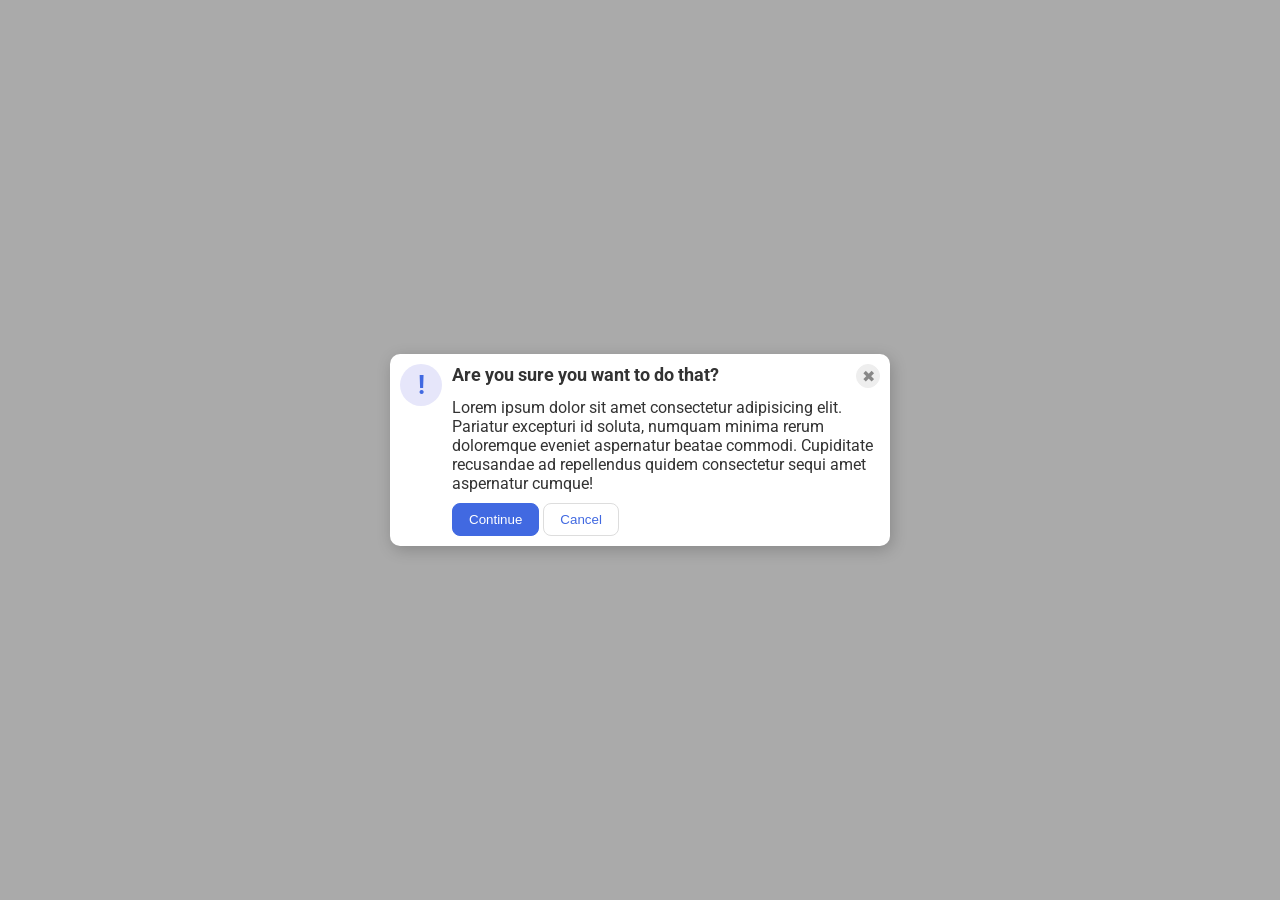
<file: flex/05-flex-modal/index.html>
<!DOCTYPE html>
<html lang="en">
  <head>
    <meta charset="UTF-8">
    <meta http-equiv="X-UA-Compatible" content="IE=edge">
    <meta name="viewport" content="width=device-width, initial-scale=1.0">
    <link rel="stylesheet" href="style.css">
    <title>Modal</title>
  </head>
  <body>
    <div class="modal">
      <div class="icon">!</div>
      <div class="isi">
        <div class="header">
          Are you sure you want to do that?
          <button class="close-button">✖</button>
        </div>
        <div class="text">Lorem ipsum dolor sit amet consectetur adipisicing elit. Pariatur excepturi id soluta, numquam minima rerum doloremque eveniet aspernatur beatae commodi. Cupiditate recusandae ad repellendus quidem consectetur sequi amet aspernatur cumque!</div>
        <button class="continue">Continue</button>
        <button class="cancel">Cancel</button>
      </div>
    </div>
  </body>
</html>
</file>
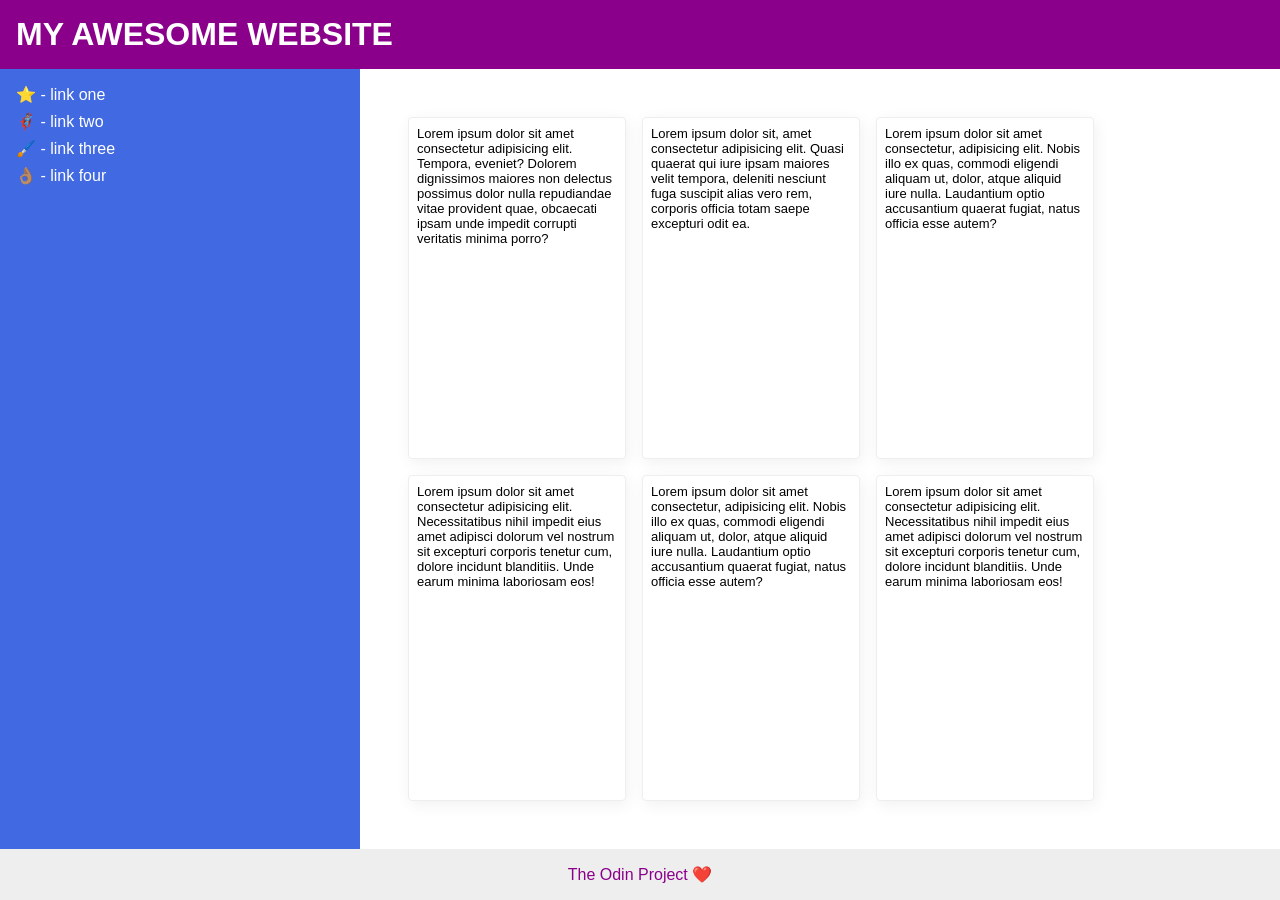
<file: flex/07-flex-layout-2/index.html>
<!DOCTYPE html>
<html lang="en">
  <head>
    <meta charset="UTF-8">
    <meta http-equiv="X-UA-Compatible" content="IE=edge">
    <meta name="viewport" content="width=device-width, initial-scale=1.0">
    <title>The Holy Grail</title>
    <link rel="stylesheet" href="style.css">
  </head>
  <body>
    <div class="header">
      MY AWESOME WEBSITE
    </div>
    
    <div class="content">
      <div class="sidebar">
        <ul>
          <li><a href="#">⭐ - link one</a></li>
          <li><a href="#">🦸🏽‍♂️ - link two</a></li>
          <li><a href="#">🖌️ - link three</a></li>
          <li><a href="#">👌🏽 - link four</a></li>
        </ul>
      </div>

      <div class="card-display">
        <div class="card">Lorem ipsum dolor sit amet consectetur adipisicing elit. Tempora, eveniet? Dolorem dignissimos maiores non delectus possimus dolor nulla repudiandae vitae provident quae, obcaecati ipsam unde impedit corrupti veritatis minima porro?</div>
        <div class="card">Lorem ipsum dolor sit, amet consectetur adipisicing elit. Quasi quaerat qui iure ipsam maiores velit tempora, deleniti nesciunt fuga suscipit alias vero rem, corporis officia totam saepe excepturi odit ea.</div>
        <div class="card">Lorem ipsum dolor sit amet consectetur, adipisicing elit. Nobis illo ex quas, commodi eligendi aliquam ut, dolor, atque aliquid iure nulla. Laudantium optio accusantium quaerat fugiat, natus officia esse autem?</div>
        <div class="card">Lorem ipsum dolor sit amet consectetur adipisicing elit. Necessitatibus nihil impedit eius amet adipisci dolorum vel nostrum sit excepturi corporis tenetur cum, dolore incidunt blanditiis. Unde earum minima laboriosam eos!</div>
        <div class="card">Lorem ipsum dolor sit amet consectetur, adipisicing elit. Nobis illo ex quas, commodi eligendi aliquam ut, dolor, atque aliquid iure nulla. Laudantium optio accusantium quaerat fugiat, natus officia esse autem?</div>
        <div class="card">Lorem ipsum dolor sit amet consectetur adipisicing elit. Necessitatibus nihil impedit eius amet adipisci dolorum vel nostrum sit excepturi corporis tenetur cum, dolore incidunt blanditiis. Unde earum minima laboriosam eos!</div>  
      </div>
    </div>
    
    <div class="footer">
      The Odin Project ❤️
    </div>
  </body>
</html>
</file>
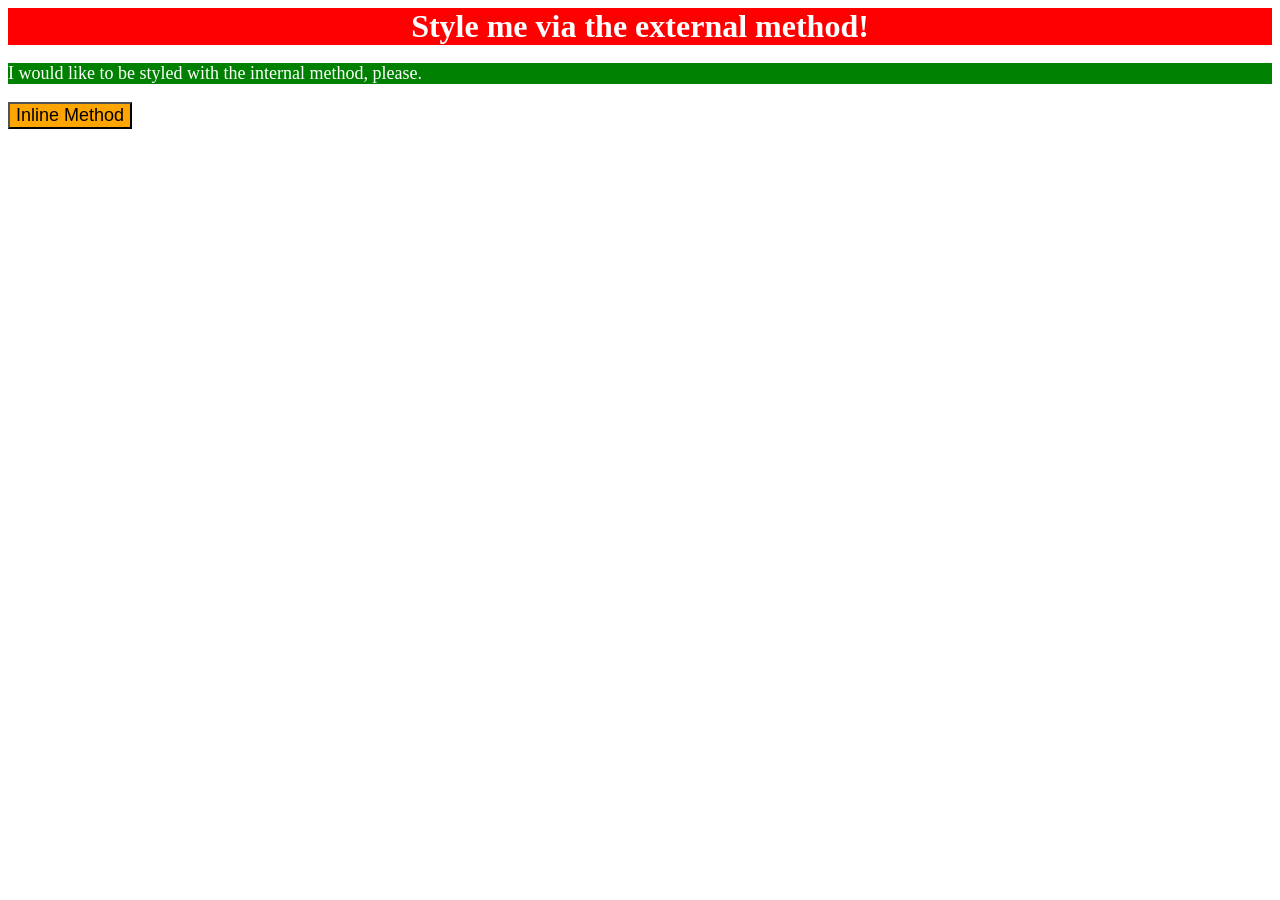
<file: foundations/01-css-methods/index.html>
<!DOCTYPE html>
<html lang="en">
  <head>
    <meta charset="UTF-8">
    <meta http-equiv="X-UA-Compatible" content="IE=edge">
    <meta name="viewport" content="width=device-width, initial-scale=1.0">
    <title>Methods for Adding CSS</title>
    <link rel="stylesheet" href="./style.css">
    <style>
      p {
        background-color: green;
        color: white;
        font-size: 18px;
      }
    </style>
  </head>
  <body>
    <div>Style me via the external method!</div>
    <p>I would like to be styled with the internal method, please.</p>
    <button style="background-color: orange; font-size: 18px;">Inline Method</button>
  </body>
</html>
</file>
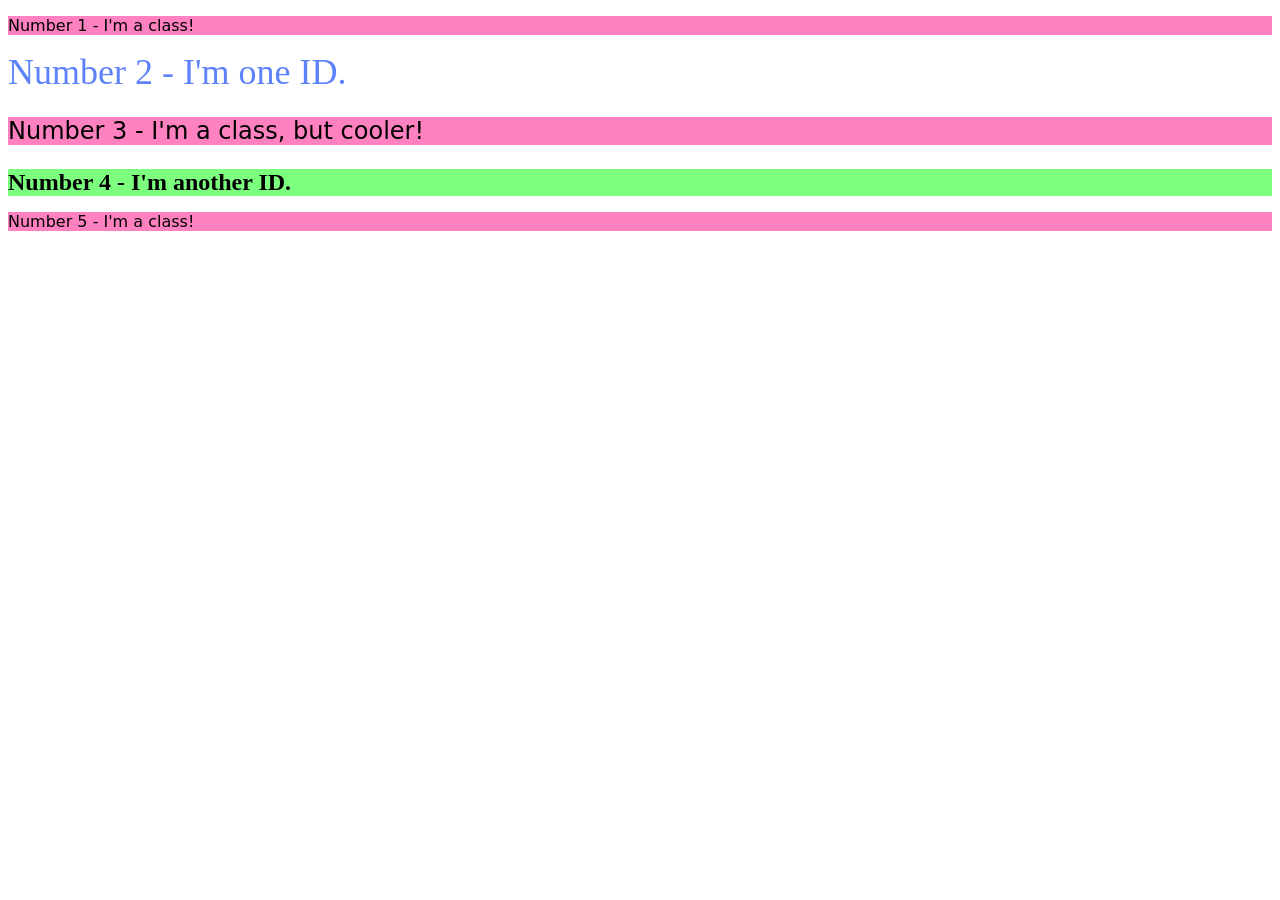
<file: foundations/02-class-id-selectors/index.html>
<!DOCTYPE html>
<html lang="en">
  <head>
    <meta charset="UTF-8">
    <meta http-equiv="X-UA-Compatible" content="IE=edge">
    <meta name="viewport" content="width=device-width, initial-scale=1.0">
    <title>Class and ID Selectors</title>
    <link rel="stylesheet" href="style.css">
  </head>
  <body>
    <p class="odd">Number 1 - I'm a class!</p>
    <div id="second">Number 2 - I'm one ID.</div>
    <p class="odd third">Number 3 - I'm a class, but cooler!</p>
    <div id="fourth">Number 4 - I'm another ID.</div>
    <p class="odd">Number 5 - I'm a class!</p>
  </body>
</html>
</file>
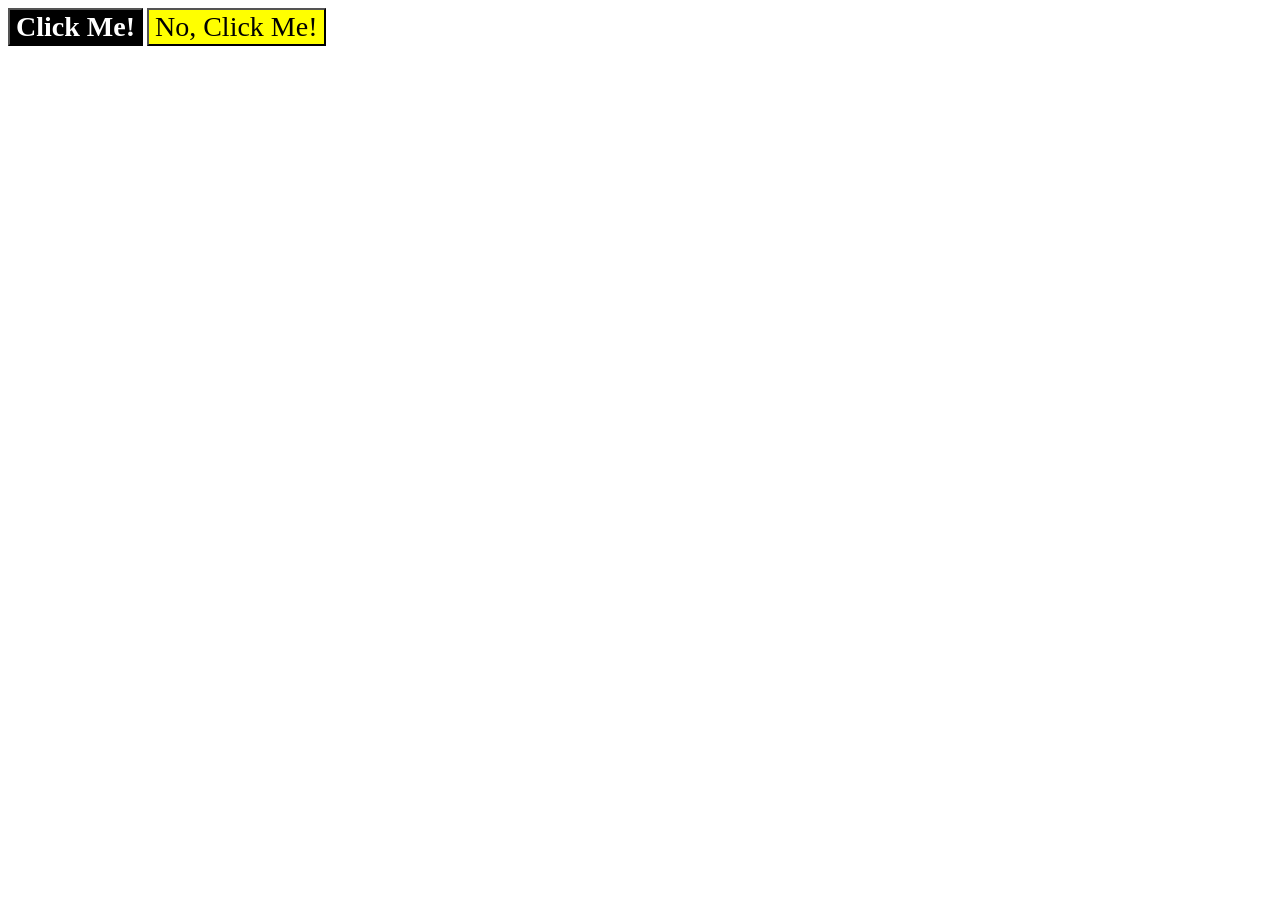
<file: foundations/03-grouping-selectors/index.html>
<!DOCTYPE html>
<html lang="en">
  <head>
    <meta charset="UTF-8">
    <meta http-equiv="X-UA-Compatible" content="IE=edge">
    <meta name="viewport" content="width=device-width, initial-scale=1.0">
    <title>Grouping Selectors</title>
    <link rel="stylesheet" href="style.css">
  </head>
  <body>
    <button class="first">Click Me!</button>
    <button class="second">No, Click Me!</button>
  </body>
</html>
</file>
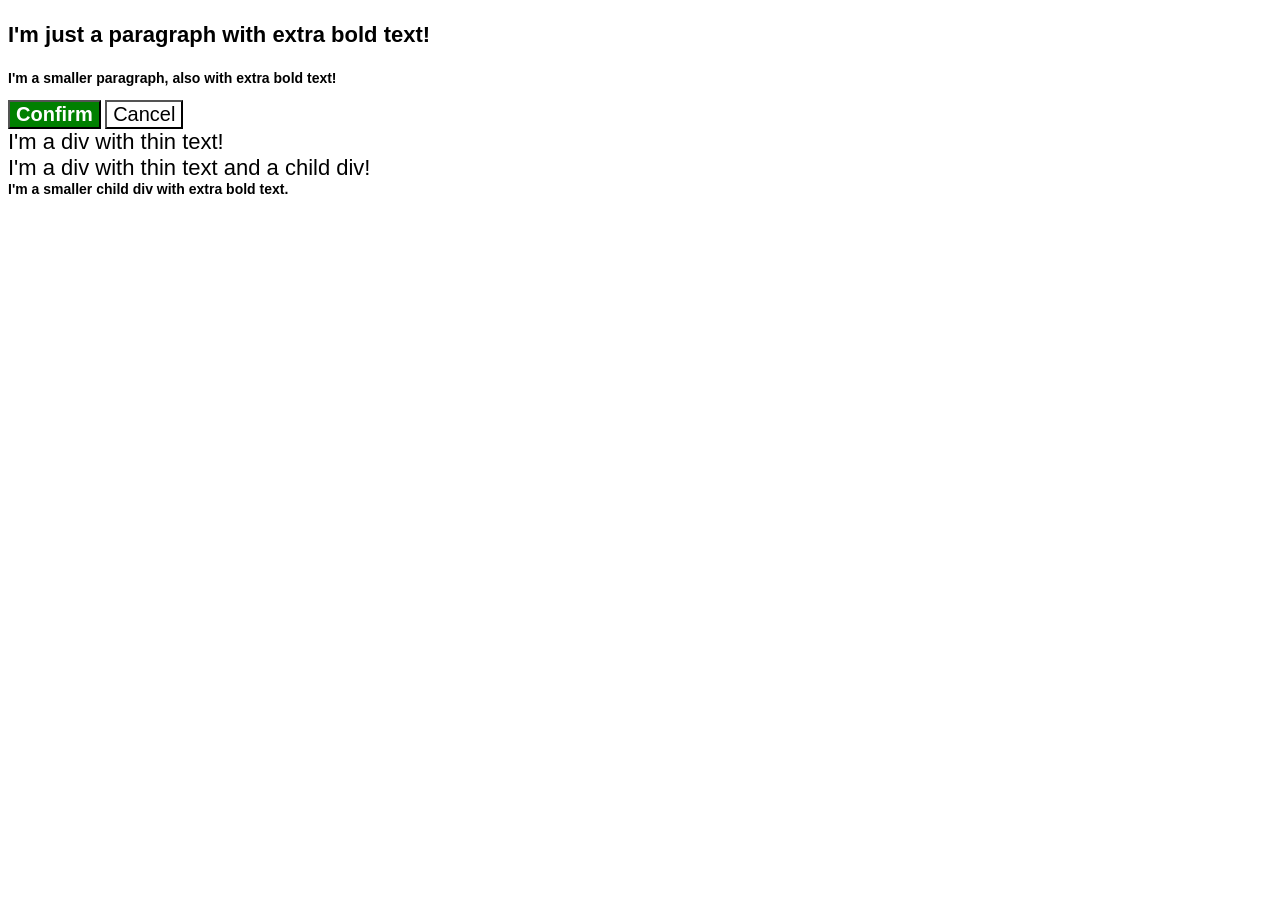
<file: foundations/06-cascade-fix/index.html>
<!DOCTYPE html>
<html lang="en">
  <head>
    <meta charset="UTF-8">
    <meta http-equiv="X-UA-Compatible" content="IE=edge">
    <meta name="viewport" content="width=device-width, initial-scale=1.0">
    <title>Fix the Cascade</title>
    <link rel="stylesheet" href="style.css">
  </head>
  <body>
    <p class="para">I'm just a paragraph with extra bold text!</p>
    <p class="small-para">I'm a smaller paragraph, also with extra bold text!</p>

    <button id="confirm-button" class="button confirm">Confirm</button>
    <button id="cancel-button" class="button cancel">Cancel</button>

    <div class="text">I'm a div with thin text!</div>
    <div class="text">I'm a div with thin text and a child div!
      <div class="text child">I'm a smaller child div with extra bold text.</div>
    </div>
  </body>
</html>
</file>
<file: flex/05-flex-modal/style.css>
@import url('https://fonts.googleapis.com/css2?family=Roboto:wght@400;700&display=swap');

html, body {
  height: 100%;
}

body {
  font-family: Roboto, sans-serif;
  margin: 0;
  background: #aaa;
  color: #333;
  /* I'll give you this one for free lol */
  display: flex;
  align-items: center;
  justify-content: center;
}

.header{
  font-weight: bold;
  font-size: large;
  display: flex;
  margin-bottom: 10px;
}

.modal {
  background: white;
  width: 480px;
  border-radius: 10px;
  box-shadow: 2px 4px 16px rgba(0,0,0,.2);
  padding: 10px;
  display: flex;
  gap: 10px;
}

.icon {
  color: royalblue;
  font-size: 26px;
  font-weight: 700;
  background: lavender;
  width: 42px;
  height: 42px;
  border-radius: 50%;
  display: flex;
  align-items: center;
  justify-content: center;
  margin-right: auto;
  flex: 0 0 auto;
}

.icon .isi{
  display: flex;
  flex: 1;
  padding: 10px;
}

.text{
  margin-bottom: 10px;
}

.close-button {
  background: #eee;
  border-radius: 50%;
  color: #888;
  font-weight: 400;
  font-size: 16px;
  height: 24px;
  width: 24px;
  display: flex;
  align-items: center;
  justify-content: center;
  border: 1px solid #eee;
  padding: 0;
  margin-left: auto;
}

button {
  cursor: pointer;
  padding: 8px 16px;
  border-radius: 8px;
}

button.continue {
  background: royalblue;
  border: 1px solid royalblue;
  color: white;
}

button.cancel {
  background: white;
  border: 1px solid #ddd;
  color: royalblue;
}
</file>
<file: flex/07-flex-layout-2/style.css>
body {
  font-family: -apple-system, BlinkMacSystemFont, 'Segoe UI', Roboto, Oxygen, Ubuntu, Cantarell, 'Open Sans', 'Helvetica Neue', sans-serif;
  margin: 0;
  min-height: 100vh;
  display: flex;
  flex-direction: column;
}

.content{
  display: flex;
  flex-grow: 1;
}

.header {
  flex-grow: 0;
  background: darkmagenta;
  color: white;
  font-weight: 900;
  font-size: 32px;
}

.footer {
  flex-grow: 0;
  background: #eee;
  color: darkmagenta;
  justify-content: center;
}

.header, .footer{
  display: flex;
  padding: 16px;
}

.sidebar {
  min-width: 40vh;
  padding: 16px;
  background: royalblue;
  box-sizing: border-box;
}

.card-display{
  display: flex;
  flex-wrap: wrap;
  padding: 48px;
  gap: 16px;
}

.card {
  border: 1px solid #eee;
  box-shadow: 2px 4px 16px rgba(0,0,0,.06);
  border-radius: 4px;
  font-size: small;
  padding: 8px;
  flex: 1 1 auto;
  max-width: 200px;
}

ul{
  margin: 0;
  padding: 0;
  list-style: none;
}

li{
  padding-bottom: 8px;
}

a{
  color: white;
  text-decoration: none;
}
</file>
<file: foundations/01-css-methods/style.css>
div {
    color: white;
    background-color: red;
    font-weight: bold;
    font-size: 32px;
    text-align: center;
}
</file>
<file: foundations/02-class-id-selectors/style.css>
.odd {
    background-color: rgb(255, 129, 192);
    font-family: Verdana, "DejaVu Sans", sans-serif;
}

.third {
    font-size: 24px;
}

#second {
    color: rgb(93, 130, 250);
    font-size: 36px;
}

#fourth {
    background-color: rgb(124, 255, 126);
    font-size: 24px;
    font-weight: bold;
}
</file>
<file: foundations/03-grouping-selectors/style.css>
.first,
.second {
    font-family: "Times New Roman", Helvetica, sans-serif;
    font-size: 28px;
}

.first {
    background-color: black;
    color: white;
    font-weight: bold;
}

.second{
    background-color: yellow;
}
</file>
<file: foundations/06-cascade-fix/style.css>
body {
  font-family: Arial, Helvetica, sans-serif;
}

.para,
.small-para {
  color: hsl(0, 0%, 0%);
  font-weight: 800;
}

.small-para {
  font-size: 14px;
  font-weight: 800;
}

.para {
  font-size: 22px;
}

.button {
  background-color: rgb(255, 255, 255);
  color: rgb(0, 0, 0);
  font-size: 20px;
}

.confirm {
  background: green;
  color: white;
  font-weight: bold;
} 

div.text {
  color: rgb(0, 0, 0);
  font-size: 22px;
  font-weight: 100;
}

.text.child {
  color: rgb(0, 0, 0);
  font-weight: 800;
  font-size: 14px;
}
</file>
